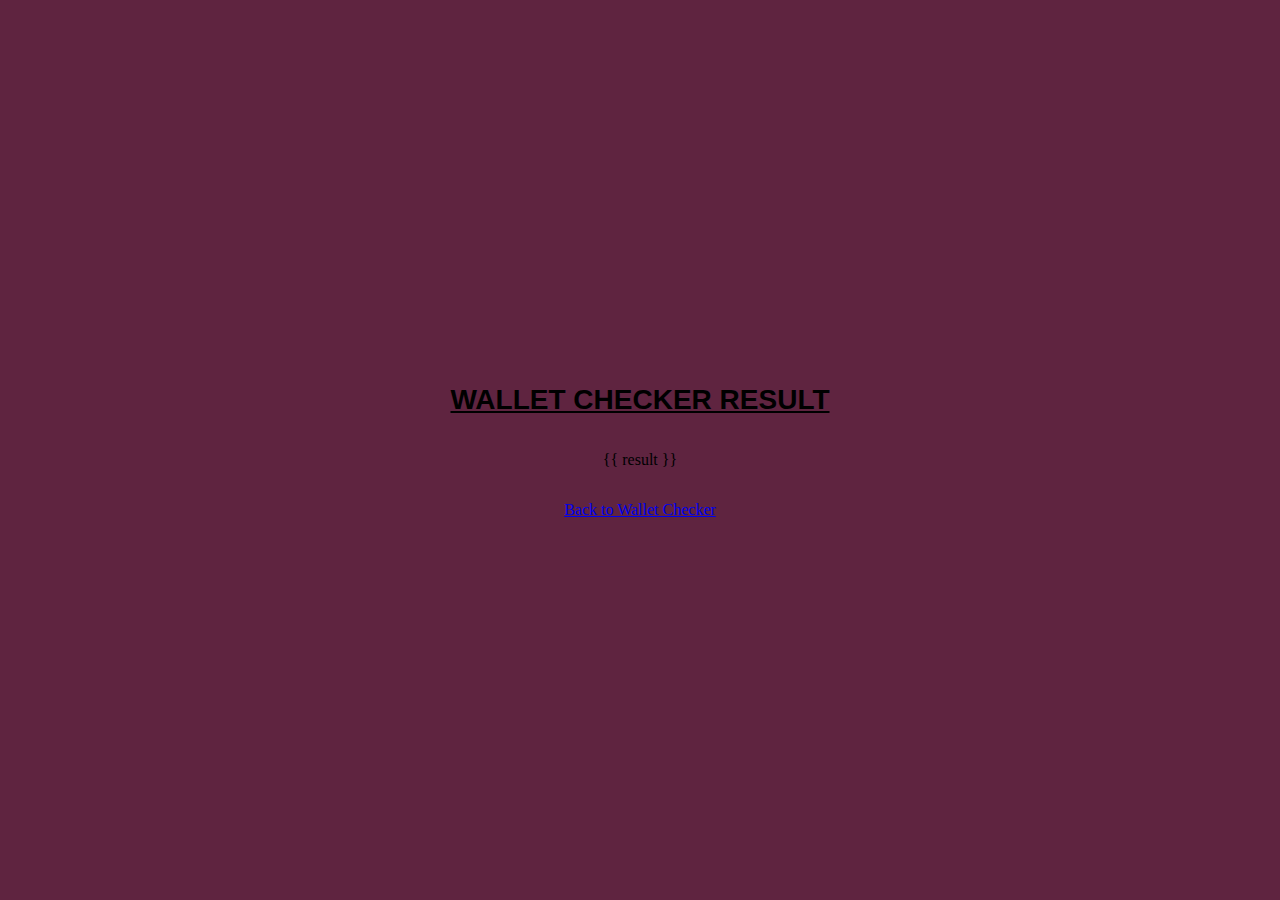
<file: templates/result.html>
<!DOCTYPE html>
<html>
<head>
    <title>Wallet Checker Result</title>
    <link rel="stylesheet" type="text/css" href="index.css">
</head>
<body>
    <div class="container">
    <h1>Wallet Checker Result</h1>
    <p>{{ result }}</p>
    <p><a href="/">Back to Wallet Checker</a></p>
    </div>
</body>
</html>
</file>
<file: templates/index.css>
body {
    margin: 0;
    padding: 0;
    background-color: rgba(95,36,64,255);
}


.container {
    display: flex;
    justify-content: center;
    align-items: center;
    height: 100vh;
    flex-direction: column; 
}


.styled-form {
    background-color: #f2f2f2;
    border: 1px solid #ccc;
    border-radius: 8px;
    padding: 20px;
    text-align: center;
    max-width: 400px; 
}

h1 {
    font-family: 'Arial', sans-serif;
    font-size: 28px;
    font-weight: bold;
    text-transform: uppercase;
    text-decoration: underline;
}
</file>
